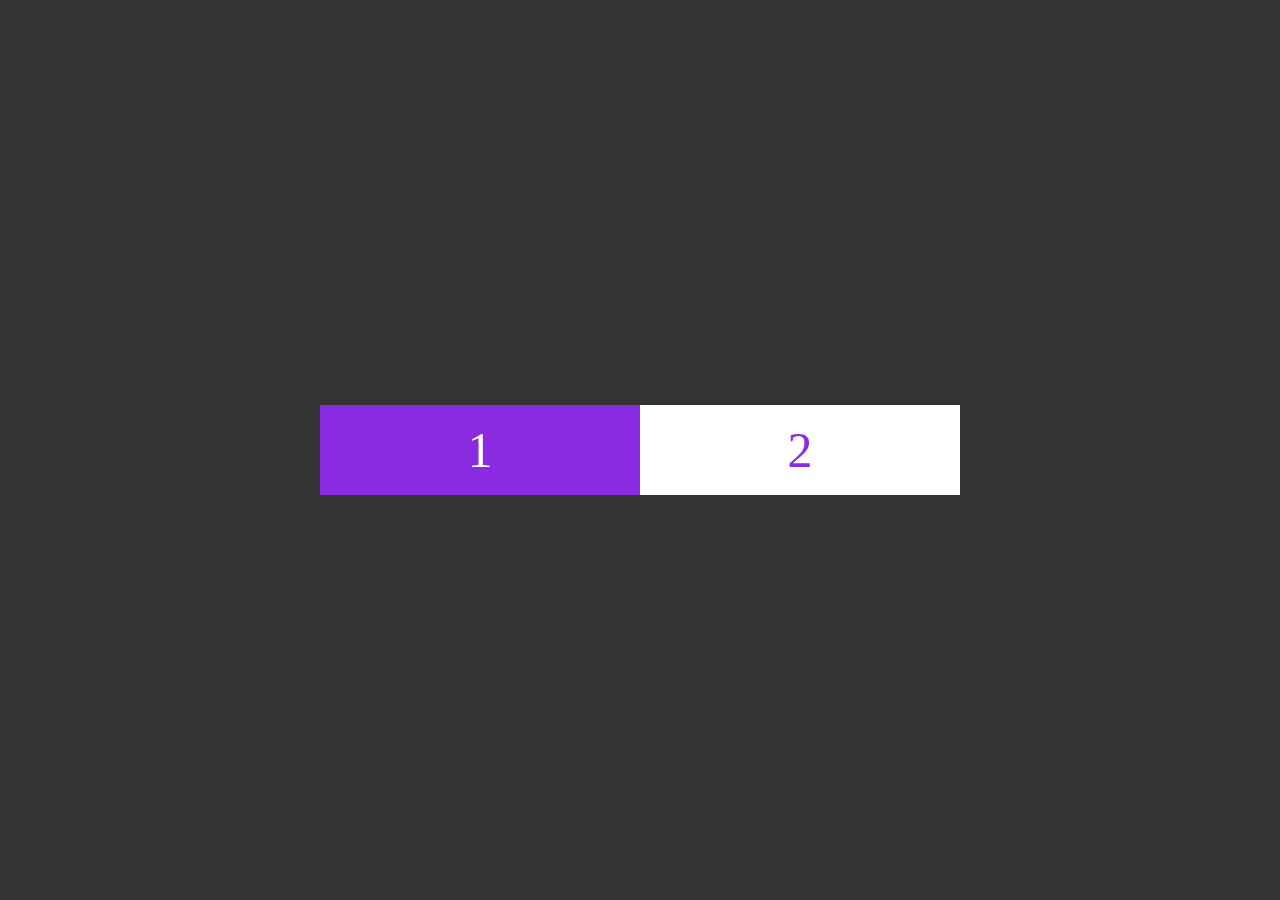
<file: example.html>
<!DOCTYPE html>
<html lang="en">
<head>
    <meta charset="UTF-8">
    <meta name="viewport" content="width=device-width, initial-scale=1.0">
    <title>Document</title>
</head>
<body>
    <article>
        <section>
            <div class="main">
                <div class="child">1</div>
                <div class="child">2</div>
                <div class="child">3</div>
            </div>
        </section>
    </article>
</body>

<style>
    body{
        padding: 0;
        margin: 0;
        width: 100vw;
        height: 100vh;
        display: flex;
        justify-content: center;
        align-items: center;
        background-color: #333;
    }
    section{
        align-items: center;
        display: flex;
        justify-content: center;
    }
    .main{
        position: relative;
        text-align: left;
        width: 50vw;
        height: 90px;
        overflow-x: scroll;
        display: flex;
        box-sizing: border-box;
        scroll-snap-type: x mandatory;
    }
    .child{
        width: 50%;
        background-color: blueviolet;
        color: #fff;
        display: flex;
        font-size: 50px;
        align-items: center;
        justify-content: center;
        scroll-snap-align: start;
        flex: 0 0 50%;
    }
    .child:nth-child(2n){
        background-color: #fff;
        color:blueviolet;
    }
</style>




</html>
</file>
